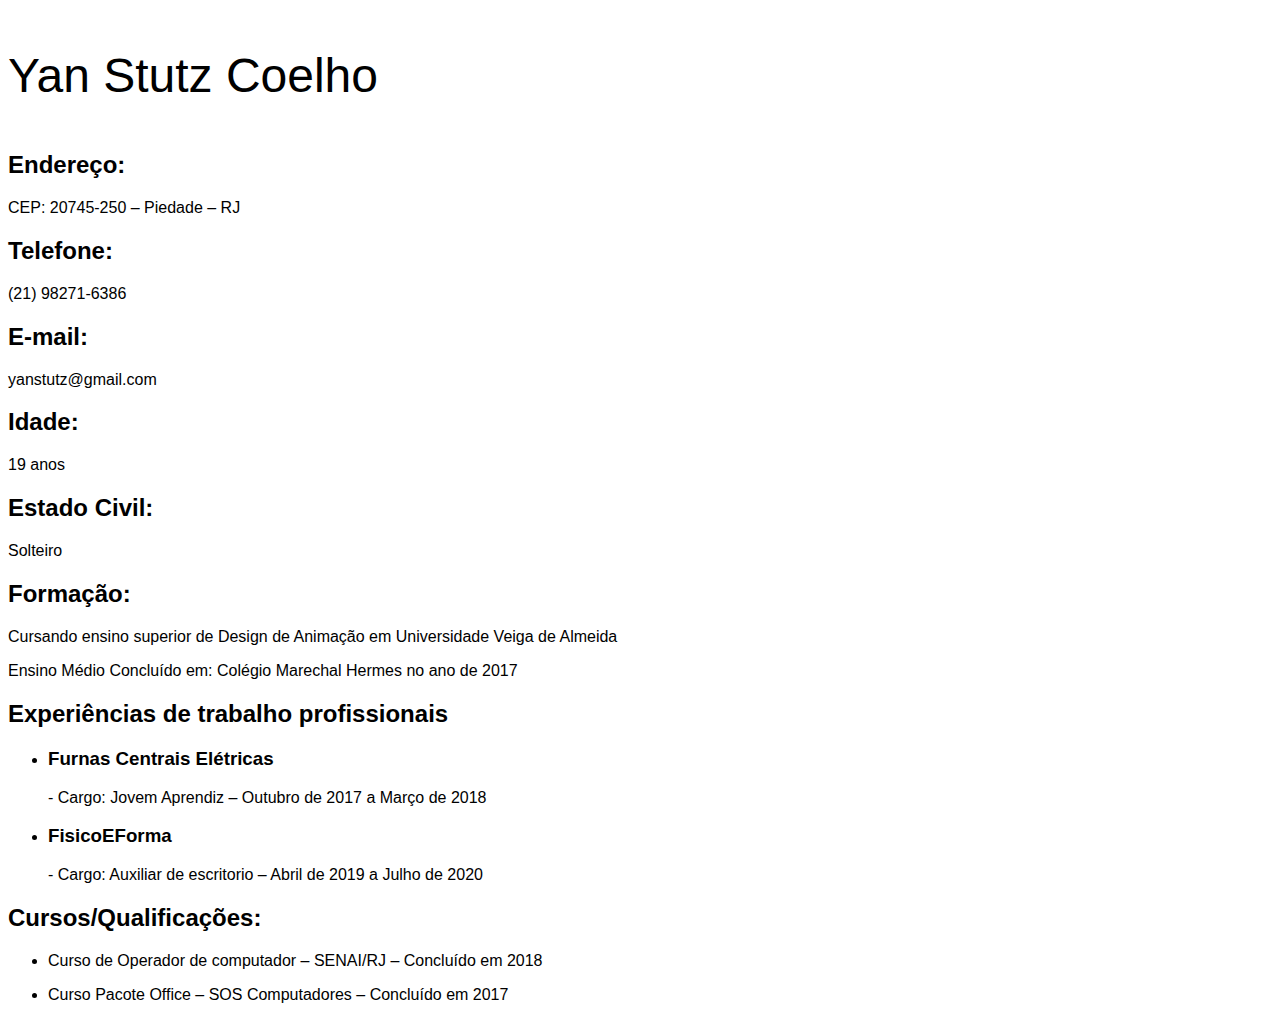
<file: index.html>
<!DOCTYPE html>
<html lang="pt-br">
    <head>
        <title>curriculo de Yan Stutz Coelho</title>
		<link type="Text/css"rel="stylesheet" href="estilo.css">
    </head>
    <body>
          
  
       <p class="principal">Yan Stutz Coelho </p>

        <h2>Endereço:</h2>
        
            <p>CEP: 20745-250 – Piedade – RJ</p>

        <h2>Telefone:</h2>
        
            <p>(21) 98271-6386</p>
        
        <h2>E-mail:</h2>
        
            <p>yanstutz@gmail.com</p>

        <h2> Idade:</h2>
      
            <p>19 anos</p>
      
        <h2>Estado Civil:</h2>
       
            <p>Solteiro</p>

        
        <h2>Formação:</h2>
    
            <p>Cursando ensino superior de Design de Animação em Universidade Veiga de Almeida</p>

            <p>Ensino Médio Concluído em: Colégio Marechal Hermes no ano de 2017 </p>


        <h2>Experiências de trabalho profissionais </h2>
            <ul>
               <li><h3>Furnas Centrais Elétricas</h3></li>

                    <p> - Cargo: Jovem Aprendiz – Outubro de 2017 a Março de 2018</p>

              <li><h3>FisicoEForma</h3></li>

                    <p>- Cargo: Auxiliar de escritorio – Abril de 2019 a Julho de 2020</p>   
            </ul>
        <h2>Cursos/Qualificações:</h2>
        <ul>
            <li><p>Curso de Operador de computador – SENAI/RJ – Concluído em 2018</p></li>

           <li><p>Curso Pacote Office – SOS Computadores –  Concluído em 2017</p></li>
        </ul>
           
    </body>
</html>
</file>
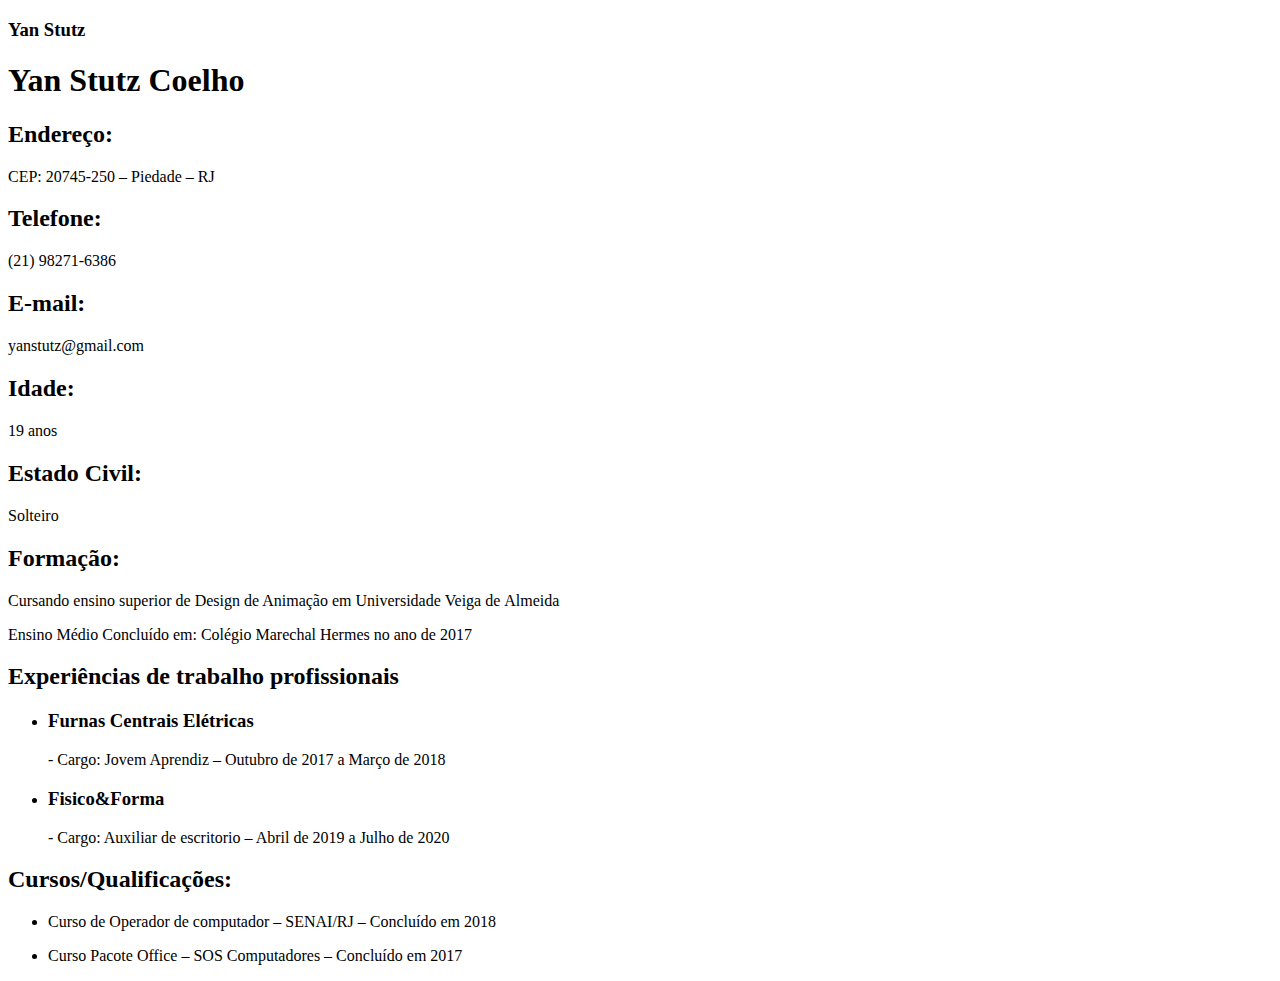
<file: Curriculo mec.html>
<!DOCTYPE html>
<html lang="pt-br">
    <head>
        <title>curriculo de Yan Stutz Coelho</title>
    </head>
    <body>
           <h3> Yan Stutz</h3>
  
       <h1>Yan Stutz Coelho </h1>

        <h2>Endereço:</h2>
        
            <p>CEP: 20745-250 – Piedade – RJ</p>

        <h2>Telefone:</h2>
        
            <p>(21) 98271-6386</p>
        
        <h2>E-mail:</h2>
        
            <p>yanstutz@gmail.com</p>

        <h2> Idade:</h2>
      
            <p>19 anos</p>
      
        <h2>Estado Civil:</h2>
       
            <p>Solteiro</p>

        
        <h2>Formação:</h2>
    
            <p>Cursando ensino superior de Design de Animação em Universidade&nbsp;Veiga&nbsp;de&nbsp;Almeida</p>

            <p>Ensino Médio Concluído em: Colégio Marechal Hermes no ano de 2017 </p>


        <h2>Experiências de trabalho profissionais </h2>
            <ul>
               <li><h3>Furnas Centrais Elétricas</h3></li>

                    <p> - Cargo: Jovem Aprendiz – Outubro de 2017 a Março de 2018</p>

              <li><h3>Fisico&Forma</h3></li>

                    <p>- Cargo: Auxiliar de escritorio – Abril de 2019 a Julho de 2020</p>   
            </ul>
        <h2>Cursos/Qualificações:</h2>
        <ul>
            <li><p>Curso de Operador de computador – SENAI/RJ – Concluído em 2018</p></li>

           <li><p>Curso Pacote Office – SOS Computadores –  Concluído em 2017</p></li>
        </ul>
           
    </body>
</html>
</file>
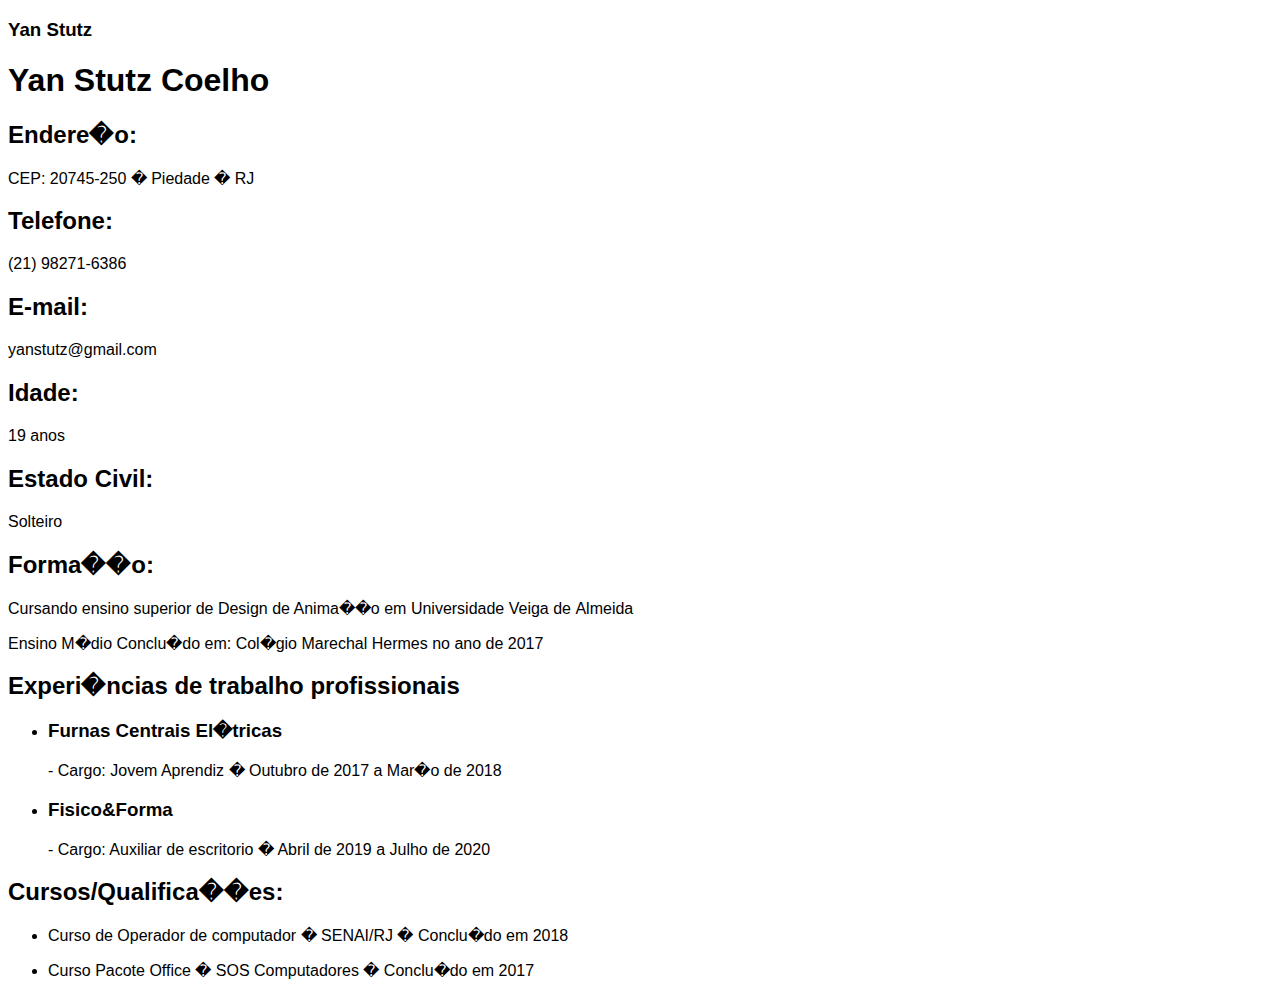
<file: Curriculo mec.html.html>
<!DOCTYPE html>
<html lang="pt-br">
    <head>
        <meta charset="utf-8">
        <meta name="description" content="Trabalho de desenvolvimento para a web.">
        <title>curriculo de Yan Stutz Coelho</title>
        <link type="text/css" rel="stylesheet" href="estilo.css">
    </head>
    <body>
           <h3> Yan Stutz</h3>
  
       <h1>Yan Stutz Coelho </h1>

        <h2>Endere�o:</h2>
        
            <p>CEP: 20745-250 � Piedade � RJ</p>

        <h2>Telefone:</h2>
        
            <p>(21) 98271-6386</p>
        
        <h2>E-mail:</h2>
        
            <p>yanstutz@gmail.com</p>

        <h2> Idade:</h2>
      
            <p>19 anos</p>
      
        <h2>Estado Civil:</h2>
       
            <p>Solteiro</p>

        
        <h2>Forma��o:</h2>
    
            <p>Cursando ensino superior de Design de Anima��o em Universidade&nbsp;Veiga&nbsp;de&nbsp;Almeida</p>

            <p>Ensino M�dio Conclu�do em: Col�gio Marechal Hermes no ano de 2017 </p>


        <h2>Experi�ncias de trabalho profissionais </h2>
            <ul>
               <li><h3>Furnas Centrais El�tricas</h3></li>

                    <p> - Cargo: Jovem Aprendiz � Outubro de 2017 a Mar�o de 2018</p>

              <li><h3>Fisico&Forma</h3></li>

                    <p>- Cargo: Auxiliar de escritorio � Abril de 2019 a Julho de 2020</p>   
            </ul>
        <h2>Cursos/Qualifica��es:</h2>
        <ul>
            <li><p>Curso de Operador de computador � SENAI/RJ � Conclu�do em 2018</p></li>

           <li><p>Curso Pacote Office � SOS Computadores �  Conclu�do em 2017</p></li>
        </ul>
           
    </body>
</html>
</file>
<file: estilo.css>
html{
    text-justify: align;
    font-family: arial;
}

.principal{
        color: black;
        font-size: 3em;
        text-align: right-side;
        }

h2{
	text-align: right-side;
    color: black;
    font-size: 1,5em;
	
    } 


}
</file>
